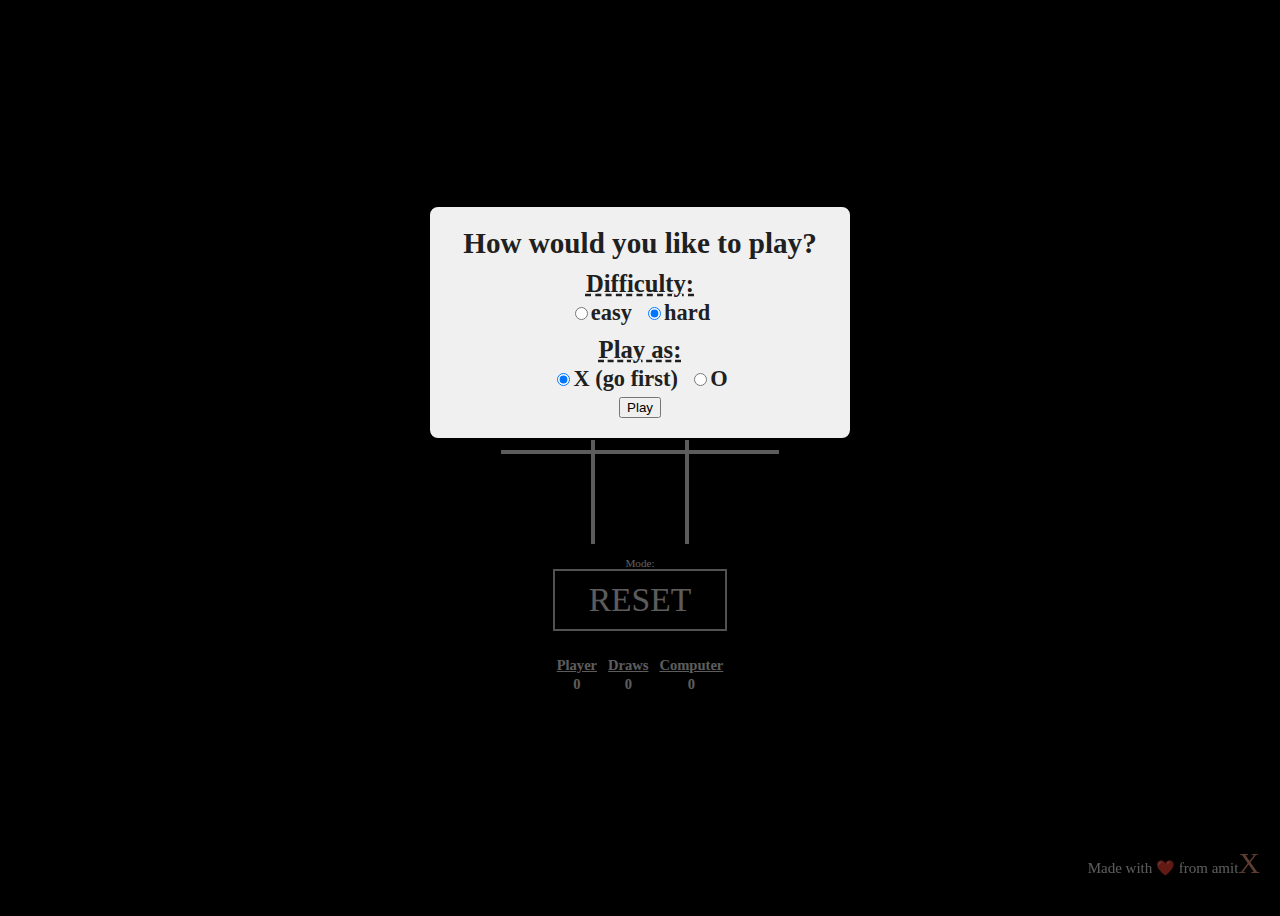
<file: index.html>
<!DOCTYPE html>
<html lang="en">
  <head>
    <meta charset="utf-8">
    <meta name="viewport" content="width=device-width, initial-scale=1.0">
    <title>Tic-tac-toe</title>
    <link href="https://fonts.googleapis.com/css?family=Indie+Flower" rel="stylesheet">
    <link rel="stylesheet" type="text/css" href="index.css">
    <script type="text/javascript" src="index.js"></script>
  </head>
  <body onload="initialize()">
    <h1 id="wc-tag"></h1>
    <table id="table_game">
      <tr>
      	<td class="td_game no-left no-top"><div id="cell0" onclick="cellClicked(this.id)" class="fixed"></div></td>
      	<td class="td_game no-top"><div id="cell1" onclick="cellClicked(this.id)" class="fixed"></div></td>
      	<td class="td_game no-top no-right"><div id="cell2" onclick="cellClicked(this.id)" class="fixed"></div></td>
      </tr>
      <tr><td class="td_game no-left no-top"><div id="cell3" onclick="cellClicked(this.id)" class="fixed"></div></td>
      	<td class="td_game"><div id="cell4" onclick="cellClicked(this.id)" class="fixed"></div></td>
      	<td class="td_game no-top no-right"><div id="cell5" onclick="cellClicked(this.id)" class="fixed"></div></td>
      </tr>
      <tr><td class="td_game no-left no-bottom"><div id="cell6" onclick="cellClicked(this.id)" class="fixed"></div></td>
      	<td class="td_game no-bottom"><div id="cell7" onclick="cellClicked(this.id)" class="fixed"></div></td>
      	<td class="td_game no-bottom no-right"><div id="cell8" onclick="cellClicked(this.id)" class="fixed"></div></td>
      </tr>
    </table>
    <div>Mode: <span id="mode-s"></span></div>
    <div id="restart" title="Start new game" onclick="restartGame(true)">RESET</div>
    <table>
      <tr>
      	<th id="player" class="th_list">Player</th>
      	<th class="th_list" style="padding-right:10px;padding-left:10px">Draws</th>
      	<th class="th_list">Computer</th>
      </tr>
      <tr>
      	<td class="td_list" id="player_score">0</td>
      	<td class="td_list" style="padding-right:10px;padding-left:10px" id="tie_score">0</td>
      	<td class="td_list" id="computer_score">0</td>
      </tr>
    </table>
    <!-- The modal dialog for announcing the winner -->
    <div id="winAnnounce" class="modal">
      <!-- Modal content -->
      <div class="modal-content">
        <span class="close" onclick="closeModal('winAnnounce')">&times;</span>
        <p id="winText"></p>
      </div>
    </div>
    <!-- The dialog for getting feedback from the user -->
    <div id="userFeedback" class="modal">
      <!-- Modal content -->
      <div class="modal-content">
        <p id="questionText"></p>
        <p><button id="yesBtn">Yes</button>&nbsp;<button id="noBtn">No</button></p>
      </div>
    </div>
    <!-- The options dialog -->
    <div id="optionsDlg" class="modal">
      <!-- Modal content -->
      <div class="modal-content">
        <h2>How would you like to play?</h2>
          <h3>Difficulty:</h3>
          <label><input type="radio" name="difficulty" id="r0" value="0">easy&nbsp;</label>
          <label><input type="radio" name="difficulty" id="r1" value="1" checked>hard</label><br>
          <h3>Play as:</h3>
          <label><input type="radio" name="player" id="rx" value="x" checked>X (go first)&nbsp;</label>
          <label><input type="radio" name="player" id="ro" value="o">O<br></label>
          <p><button id="okBtn" onclick="getOptions()">Play</button></p>
      </div>
    </div>
    <div class="amit">
    	Made with ❤️ from amit<span class="x">X</span>
    </div>
  </body>
</html>
</file>
<file: index.css>
body {
    background-color: #000;
    color: rgb(230, 230, 230);
    text-align: center;
    font-family: 'Comic Sans', 'Comic Sans', cursive;
    font-size: 0.7em;
    display: flex;
    flex-direction: column;
    justify-content: center;
    align-items: center;
    min-height: 100vh;
}
h1 {
    line-height: 1em;
    margin-bottom: 0;
    padding-bottom: 5px;
    font-size: 2.8em;
    font-weight: bold;
}
h2 {
    font-size: 1.3em;
    font-weight: bold;
    padding: 0;
    margin: 0;

}
h3 {
    font-size: 1.1em;
    text-decoration: underline;
    text-decoration-style: dashed;
    padding: 0;
    margin: 10px 0 2px 0;
}
table {
    margin: 2% auto;
    border-collapse: collapse;
}
#table_game {
    position: relative;
    font-size: 120px;
    margin: 1% auto;
    border-collapse: collapse;
}
.td_game {
    border: 4px solid rgb(230, 230, 230);
    width: 90px;
    height: 90px;
    padding: 0;
    vertical-align: middle;
    text-align: center;
}

.td_game:hover div:empty {
    background: seagreen;
}

.td_game:hover div:not(:empty) {
    background: darkred;
}

.no-left {
    border-left: 0;
}
.no-right {
    border-right: 0;
}       
.no-bottom {
    border-bottom: 0;
}
.no-top {
    border-top: 0;
}

.fixed {
    width: 90px;
    height: 90px;
    line-height: 90px;
    display: block;
    overflow: hidden;
    cursor: pointer;
}
.td_list {
    text-align: center;
    font-size: 1.3em;
    font-weight: bold;
}
.th_list {
    font-size: 1.3em;
    font-weight: bold;
    text-align: center;
    text-decoration: underline;
}
#restart {
    font-size: 3em;
    border: 2px solid #cecece;
    width: 150px;
    padding: 10px;
    cursor: pointer;
    margin: 0 auto;
    overflow: hidden;
    display: flex;
    align-items: center;
    justify-content: center;
}
.x {
    color: darksalmon;
    position: relative;
    top: -8px;
    font-size: 1.2em;
    cursor: default;
}
.o {
    color: aquamarine;
    position: relative;
    top: -7px;
    font-size: 1.0em;
    cursor: default;
}

/* modal background */
.modal {
    display: none;
    position: fixed;
    z-index: 1;
    left: 0;
    top: 0;
    width: 100%;
    height: 100%;
    overflow: auto; /* enable scroll if needed */
    background-color: black; /* fallback color */
    background-color: rgba(0, 0, 0, 0.6);
}

/* modal content */
.modal-content {
    background-color: rgb(240, 240, 240);
    color: rgb(32, 32, 32);
    font-size: 2em;
    font-weight: bold;
    /* 16 % from the top and centered */
    margin: 16% auto;
    padding: 20px;
    border: 2px solid black;
    border-radius: 10px;
    width: 380px;
    max-width: 80%;
}
.modal-content p {
    margin: 0;
    padding: 0;
}

/* close button for modal dialog */
.close {
    color: rgb(170, 170, 170);
    float: right;
    position: relative;
    top: -25px;
    right: -10px;
    font-size: 34px;
    font-weight: bold;
}
.close:hover,
.close:focus {
    color: black;
    text-decoration: none;
    cursor: pointer;
}

.win-color {
    background-color: rgb(240, 240, 240);
}
.amit {
    position: fixed;
    bottom: 20px;
    right: 20px;
    font-size: 15px;
}
.amit .x {
    font-size: 30px;
    top: 0;
}
@media screen and (max-width: 767px) {
   .amit {
    position: static;
   } 
}
</file>
